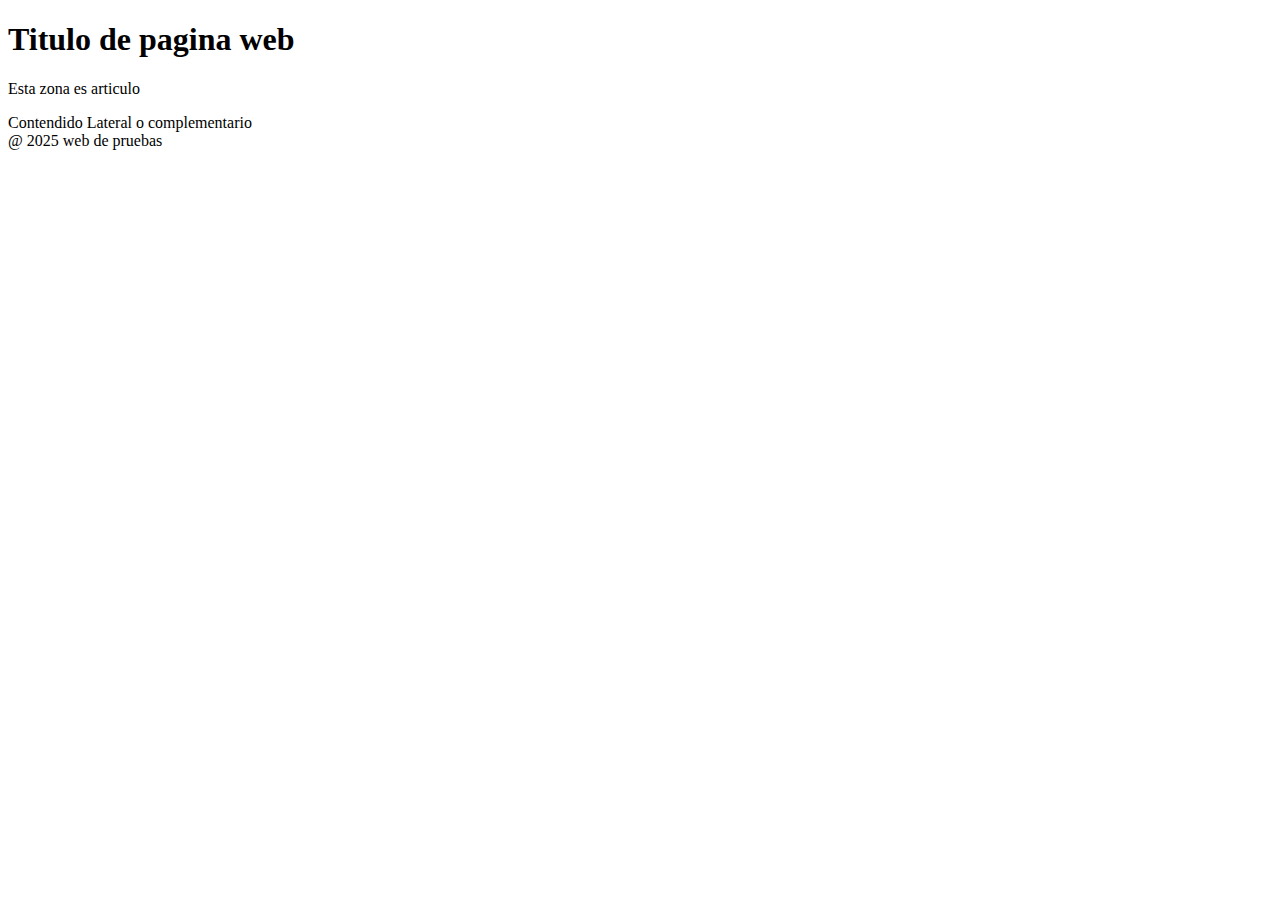
<file: Leccion 2n1/index.html>
<!DOCTYPE html>
<html lang="es">
<head>
    <meta charset="UTF-8">
    <meta name="viewport" content="width=device-width, initial-scale=1.0">
    <title>Pagina</title>
</head>
<body> 
    <!--Header es el encabezado del HTML-->
    <header>
    <!--Es un titulo solo puede haber 1 por pagina por buena practica-->
        <h1>Titulo de pagina web</h1>
    </header>
    <main>
        <!--Section permite agrupar contenido-->
    <section>
        <!--Aqui puede contener articulos o lo que se necesite-->
        <article>
            <!--es un parrafo-->
            <p>Esta zona es articulo<p>
        </article>
    </section>
    <!--Contenido adicional de forma lateral-->
    <aside>Contendido Lateral o complementario</aside>
    </main>
    <!--es el pie de pagina siempre van los derechos de auto alguna informacion adicional sobre el sitio  -->
    <footer> @ 2025 web de pruebas</footer>
</body>
</html>
</file>
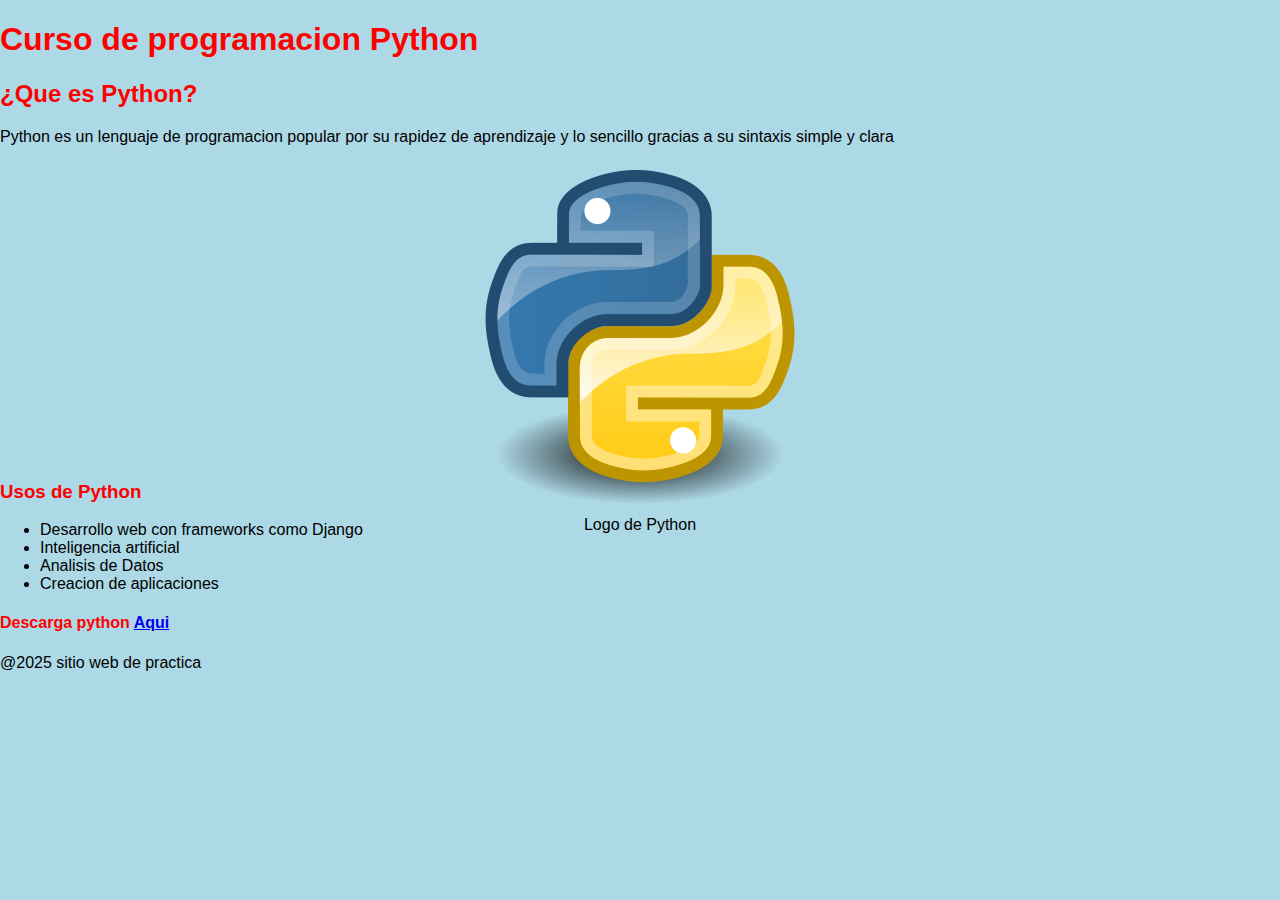
<file: Leccion3/index.html>
<!DOCTYPE html>
<html lang="es">
<head>
    <meta charset="UTF-8">
    <meta name="viewport" content="width=device-width, initial-scale=1.0">
    <title>Leccion 2,3</title>
    <link rel="stylesheet" href="ASSETS/CSS/styles.css">

</head>
<body>
    <header>
        <h1>Curso de programacion Python</h1>
    </header>
    <main>
        <section>
            <h2>¿Que es Python?</h2>
            <p>
                Python es un lenguaje de programacion popular por su rapidez de aprendizaje y lo sencillo
                gracias a su sintaxis simple y clara
            </p>
        </section>

        <figure>
            <img src="./ASSETS/IMG/py.png" alt="ejemplo">
            <figcaption>Logo de Python</figcaption>
        </figure>

        <article>
            <h3>Usos de Python</h3>
             <ul>
                <li>Desarrollo web con frameworks como Django</li>
                <li>Inteligencia artificial</li>
                <li>Analisis de Datos</li>
                <li>Creacion de aplicaciones </li>
             </ul>
        </article>
        </section>
    </main>
    <aside>
        <h4>Descarga python <a href="https://www.python.org/downloads/">Aqui</a>

    </aside>

    <footer>
        <p>@2025 sitio web de practica</p>
    </footer>
    
</body>
</html>
</file>
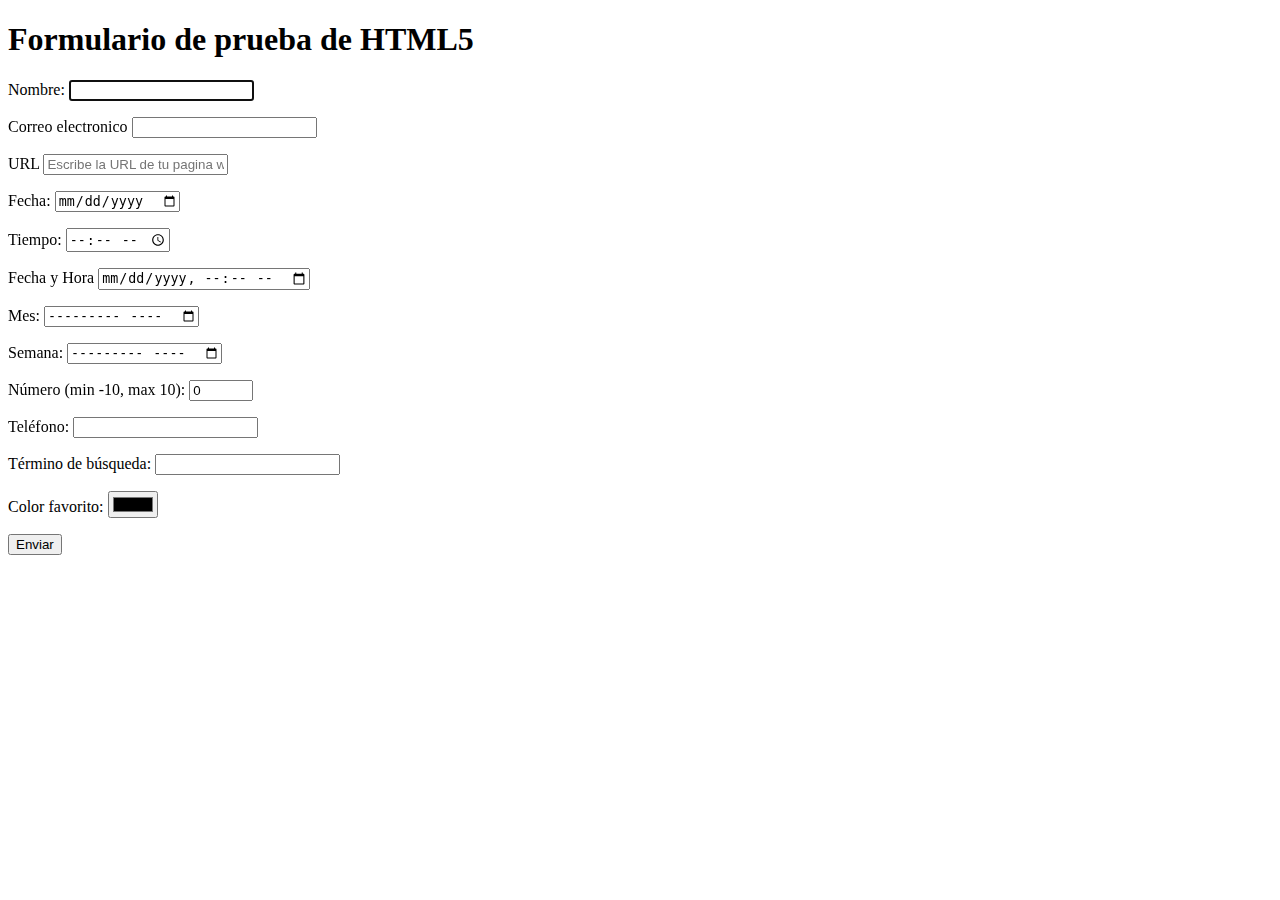
<file: reto2/index.html>
<!DOCTYPE html>
<html lang="es">
<head>
    <meta charset="UTF-8">
    <meta name="viewport" content="width=device-width, initial-scale=1.0">
    <title>Formulario</title>
</head>
<header>
    <h1>Formulario de prueba de HTML5</h1>
</header>
<body>
    <main>
        <form action="" method="get">
            <p>
                <label for="nombre">Nombre:</label>
                 <input type="text" id="nombre" name="nombre" required autofocus>
            </p>
            <p>
                <label for="email">Correo electronico</label>
                <input type="email" id="email" name="email" required>
            </p>

            <p>
                <label for="url">URL</label>
                <input type="url" id="url" name="url" placeholder="Escribe la URL de tu pagina web personal">
            </p>

            <p>
                <label for="fecha">Fecha:</label>
                <input type="date" id="fecha" name="fecha">
            </p>

            <p>
                <label for="hora">Tiempo:</label>
                <input type="time" id="hora" name="hora">
            </p>

            <p>
                <label for="fecha_hora">Fecha y Hora</label>
                <input type="datetime-local" id="fecha_hora" name="fecha_hora">
            </p>

            <p>
                <label for="mes">Mes:</label>
                <input type="month" id="mes" name="mes">
            </p>

            <p>
                <label for="semana">Semana:</label>
                <input type="month" id="mes" name="mes">
            </p>

             <p>
                <label for="numero">Número (min -10, max 10):</label>
                <input type="number" id="numero" name="numero" min="-10" max="10" value="0">
            </p>

            <p>
                <label for="telefono">Teléfono:</label>
                <input type="tel" id="telefono" name="telefono">
            </p>

            <p>
                 <label for="busqueda">Término de búsqueda:</label>
                 <input type="search" id="busqueda" name="busqueda">
            </p>

            <p>
                <label for="color">Color favorito:</label>
                <input type="color" id="color" name="color">
            </p>

             <p>
                <input type="submit" value="Enviar">
            </p>

            </p>
        </form>


    </main>
    
</body>
</html>
</file>
<file: Leccion3/ASSETS/CSS/styles.css>
body {
    background-color: lightblue;
    font-family: Arial, Helvetica, sans-serif;
    margin: 0;
    padding: 0;
}

h1,h2,h3,h4 {
    color: red;
}

figure {
    text-align: center;
    width: 400px;
    height: 300px;
    display: block;
    margin: 0 auto;

}
</file>
